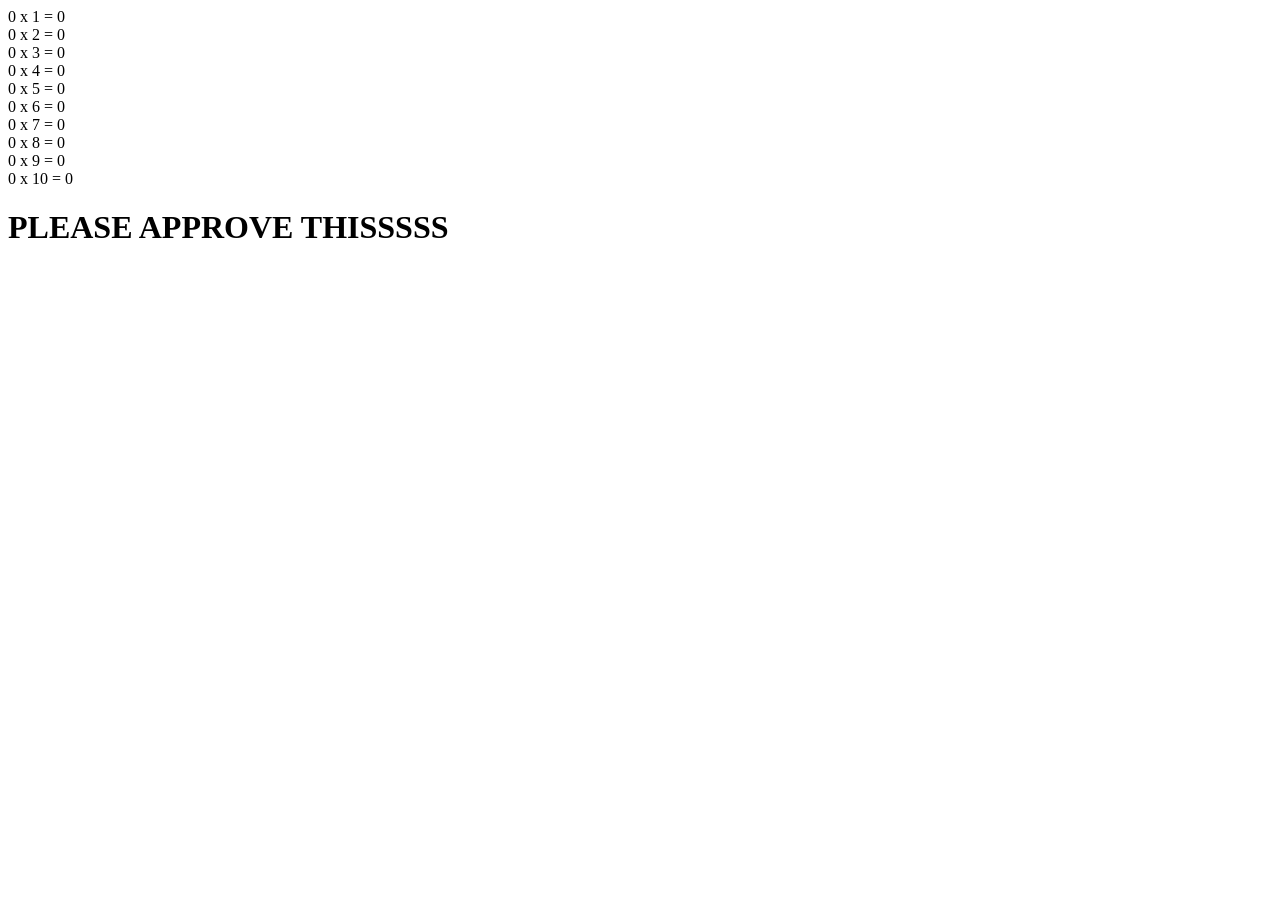
<file: Task 7/index.html>
<!DOCTYPE html>
<html lang="en">
<head>
    <meta charset="UTF-8">
    <meta name="viewport" content="width=device-width, initial-scale=1.0">
    <title>Document</title>
</head>
<body>
    <script src="app.js"></script>
    <h1>PLEASE APPROVE THISSSSS</h1>
</body>
</html>
</file>
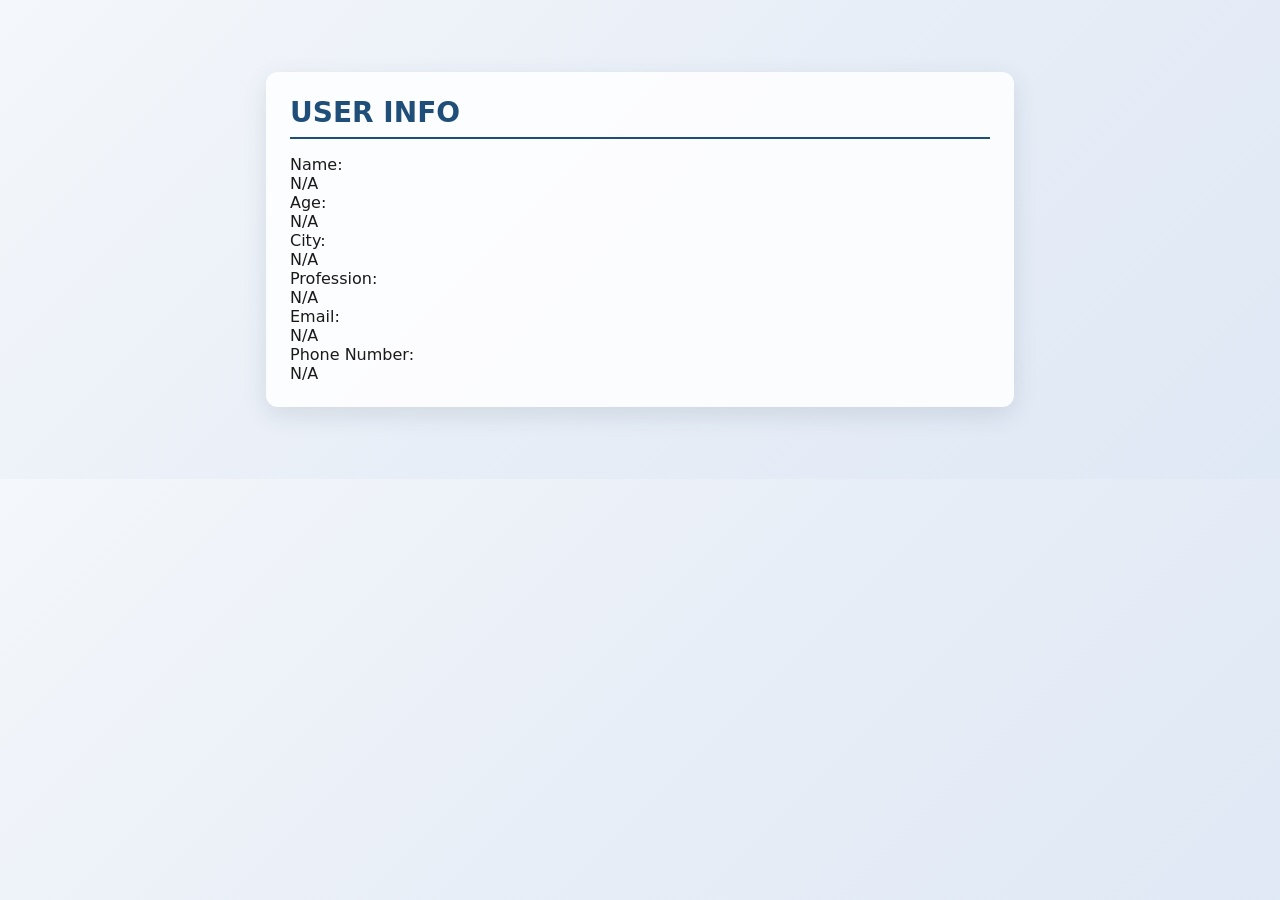
<file: Assignment-7/task-1/index.html>
<!DOCTYPE html>
<html lang="en">
<head>
    <meta charset="UTF-8">
    <meta name="viewport" content="width=device-width, initial-scale=1.0">
    <title>Document</title>
</head>
<body>
    <div id="user-info"></div>
    <link rel="stylesheet" href="style.css">
    <script src="app.js"></script>
</body>
</html>
</file>
<file: Assignment-7/task-1/style.css>
body {
    margin: 0;
    font-family: Arial, sans-serif;
    background: linear-gradient(135deg, #f4f7fb 0%, #e8eef7 50%, #dfe8f5 100%);
    color: #22374a;
}

#user-info {
    max-width: 700px;
    margin: 40px auto;
    padding: 24px;
    background: rgba(255, 255, 255, 0.85);
    border-radius: 12px;
    box-shadow: 0 8px 24px rgba(34, 55, 74, 0.12);
}

#user-info::before {
    content: "USER INFO";
    display: block;
    font-size: 28px;
    font-weight: bold;
    color: #1f4e79;
    margin-bottom: 16px;
    border-bottom: 2px solid #1f4e79;
    padding-bottom: 8px;
}
:root {
  --bg-color: #ffffff;
  --text-color: #1a1a1a;
  --card-bg: #f4f4f5;
  --btn-bg: #e4e4e7;
}

[data-theme="dark"] {
  --bg-color: #121212;
  --text-color: #f4f4f5;
  --card-bg: #1e1e24;
  --btn-bg: #27272a;
}

body {
  background-color: var(--bg-color);
  color: var(--text-color);
  font-family: system-ui, -apple-system, sans-serif;
  
  transition: background-color 0.3s ease, color 0.3s ease;
  margin: 0;
  padding: 2rem;
}

button {
  background-color: var(--btn-bg);
  color: var(--text-color);
  border: none;
  padding: 0.6rem 1.2rem;
  border-radius: 20px;
  cursor: pointer;
  font-weight: 600;
  display: inline-flex;
  align-items: center;
  gap: 0.5rem;
}
</file>
